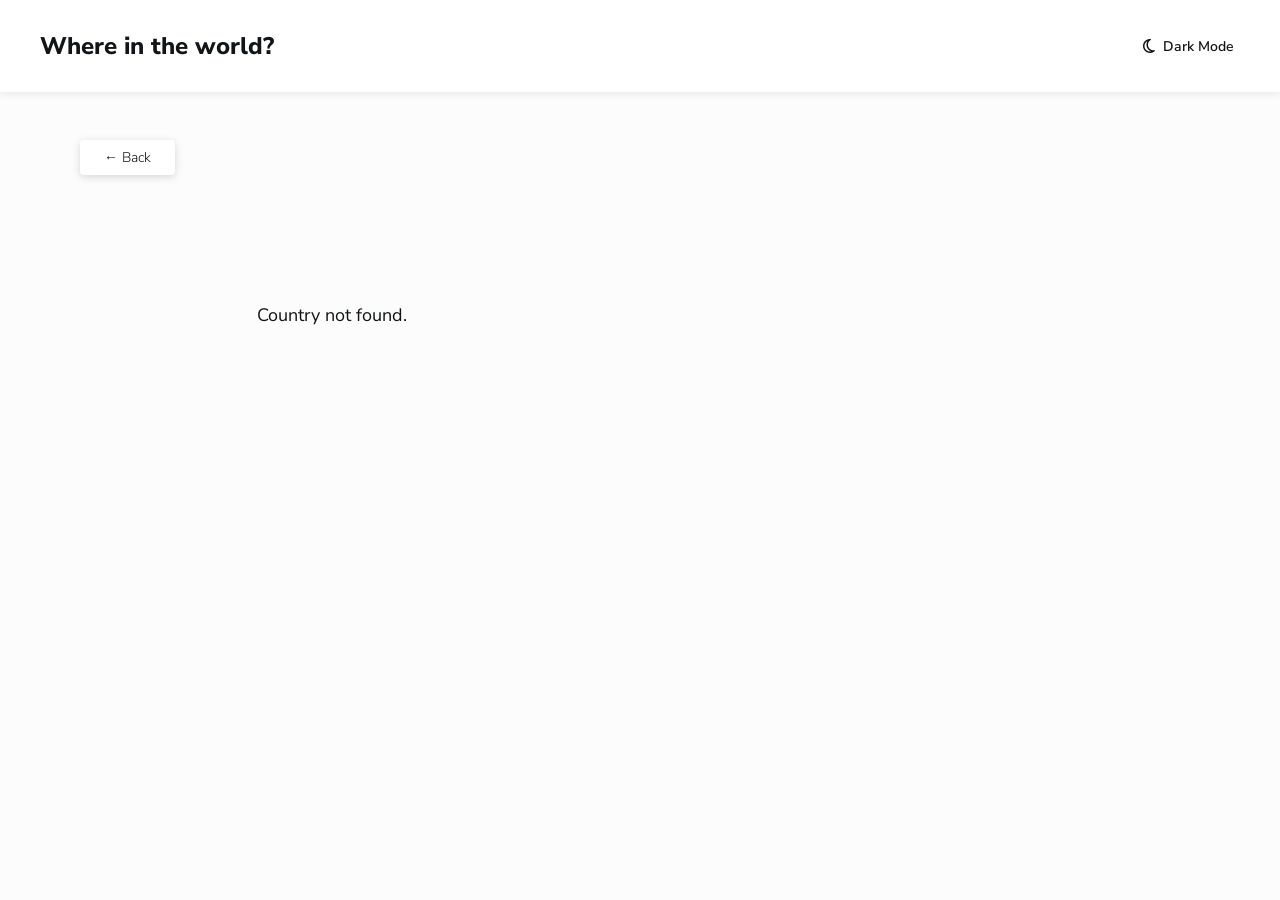
<file: detail.html>
<!doctype html>
<html lang="en">
  <head>
    <!-- Basic page setup -->
    <meta charset="UTF-8" />
    <meta name="viewport" content="width=device-width, initial-scale=1.0" />

    <!-- Google Font: Nunito Sans -->
    <link rel="preconnect" href="https://fonts.googleapis.com" />
    <link rel="preconnect" href="https://fonts.gstatic.com" crossorigin />
    <link
      href="https://fonts.googleapis.com/css2?family=Nunito+Sans:wght@300;600;800&display=swap"
      rel="stylesheet"
    />
    <link
      rel="stylesheet"
      href="https://cdnjs.cloudflare.com/ajax/libs/font-awesome/6.7.2/css/all.min.css"
    />

    <!-- Stylesheets -->
    <link rel="stylesheet" href="./css/reset.css" />
    <link rel="stylesheet" href="./css/style.css" />

    <title>Country Details | REST Countries API</title>
  </head>

  <body>
    <!-- =========================
         HEADER
    ========================== -->
    <header class="site-header">
      <div class="header-inner">
        <h1 class="page-title">Where in the world?</h1>

        <button type="button" class="theme-toggle">Dark Mode</button>
      </div>
    </header>

    <main class="main-content detail-page">
      <!-- Back button -->
      <button class="back-btn">← Back</button>

      <!-- Country details will be rendered here with JavaScript -->
      <section class="country-detail" id="country-detail">
        <!-- JS will inject country detail content -->
      </section>
    </main>

    <script src="./app.js"></script>
  </body>
</html>
</file>
<file: css/style.css>
/* =========================
   DESIGN TOKENS
========================= */

:root {
  --blue-900: hsl(209, 23%, 22%);
  --blue-950: hsl(207, 26%, 17%);

  --grey-950: hsl(200, 15%, 8%);
  --grey-400: hsl(0, 0%, 50%);
  --grey-50: hsl(0, 0%, 99%);

  --white: hsl(0, 100%, 100%);

  --body-bg: var(--grey-50);
  --element-bg: var(--white);
  --text-color: var(--grey-950);
  --input-color: var(--grey-400);

  --country-card-width: 16rem;
}

/* =========================
   GLOBAL STYLES
========================= */

body {
  min-height: 100vh;
  font-family: "Nunito Sans", sans-serif;
  background: var(--body-bg);
  color: var(--text-color);
}

button,
input,
select {
  color: inherit;
}

button,
input,
select,
.country-card {
  background: var(--element-bg);
}

.main-content {
  padding: 1.5rem 2.5rem 4rem;
}

/* =========================
   ACCESSIBILITY
========================= */

.sr-only {
  position: absolute;
  width: 1px;
  height: 1px;

  padding: 0;
  margin: -1px;
  overflow: hidden;

  white-space: nowrap;
  border: 0;
  clip: rect(0, 0, 0, 0);
}

/* =========================
   HEADER
========================= */

.site-header {
  background: var(--element-bg);
  box-shadow: 0 0.125rem 0.5rem rgba(0, 0, 0, 0.08);
}

.header-inner {
  padding: 1.875rem 1rem;

  display: flex;
  align-items: center;
  justify-content: space-between;
}

.page-title {
  font-size: 0.875rem;
  font-weight: 800;
}

.theme-toggle {
  display: flex;
  align-items: center;
  gap: 0.5rem;

  background: transparent;
  color: inherit;

  font-size: 0.875rem;
  font-weight: 600;
}

.theme-icon {
  font-size: 1rem;
}

/* =========================
   SEARCH AND FILTER
========================= */

.search-filter {
  display: flex;
  flex-direction: column;
  gap: 2.5rem;
  margin-bottom: 2rem;
}

.search-input,
.region-filter {
  width: 100%;
  border-radius: 0.375rem;
  background: var(--element-bg);
  box-shadow: 0 0.125rem 0.5rem rgba(0, 0, 0, 0.06);
}

.search-input {
  padding: 1rem 1.5rem;
}

.search-input::placeholder {
  color: var(--input-color);
}

.region-filter {
  max-width: 12.5rem;
  padding: 1rem 1.5rem;
}

/* =========================
   COUNTRIES GRID
========================= */

.countries-grid {
  display: grid;
  grid-template-columns: 1fr;
  gap: 2.5rem;
}

/* =========================
   COUNTRY CARD
========================= */

.country-card {
  width: 100%;
  border-radius: 0.375rem;
  overflow: hidden;
  box-shadow: 0 0.125rem 0.5rem rgba(0, 0, 0, 0.08);
  color: inherit;
  text-decoration: none;
  transition:
    transform 0.2s ease,
    box-shadow 0.2s ease;
}

.country-flag {
  width: 100%;
  height: 10rem;
  object-fit: cover;
}

.country-card-content {
  padding: 1.5rem 1.5rem 2.75rem;
}

.country-name {
  margin-bottom: 1rem;

  font-size: 1.125rem;
  font-weight: 800;
}

.country-info {
  display: flex;
  flex-direction: column;
  gap: 0.375rem;

  font-size: 0.875rem;
}

.country-info strong {
  font-weight: 600;
}

/* =========================
   DETAIL PAGE
========================= */

.detail-page {
  padding-top: 2.5rem;
}

.back-btn {
  display: inline-flex;
  align-items: center;
  gap: 0.5rem;

  margin-bottom: 4rem;
  padding: 0.5rem 1.5rem;

  border-radius: 0.25rem;
  background: var(--element-bg);
  color: var(--text-color);
  box-shadow: 0 0.125rem 0.5rem rgba(0, 0, 0, 0.15);
  text-decoration: none;

  font-size: 0.875rem;
  font-weight: 300;
}

.country-detail {
  display: grid;
  gap: 2.75rem;
}

.detail-flag {
  width: 100%;
  border-radius: 0.25rem;
}

.detail-content {
  display: grid;
  gap: 2rem;
}

.detail-name {
  font-size: 1.375rem;
  font-weight: 800;
}

.detail-info-group {
  display: grid;
  gap: 0.75rem;

  font-size: 0.875rem;
}

.detail-info-group strong {
  font-weight: 600;
}

.border-section {
  display: grid;
  gap: 1rem;
}

.border-section h3 {
  font-size: 1rem;
  font-weight: 600;
}

.border-countries {
  display: flex;
  flex-wrap: wrap;
  gap: 0.625rem;
}

.border-link {
  min-width: 6rem;
  padding: 0.375rem 1rem;

  border-radius: 0.25rem;
  background: var(--element-bg);
  color: var(--text-color);
  box-shadow: 0 0.125rem 0.5rem rgba(0, 0, 0, 0.1);
  text-align: center;
  text-decoration: none;

  font-size: 0.75rem;
}

.loading-message,
.error-message {
  text-align: center;
  padding: 4rem 1rem;
  font-size: 1.125rem;
}

.empty-state {
  text-align: center;
  padding: 4rem 1rem;
  font-size: 1.125rem;
}

.country-card:hover {
  transform: translateY(-4px);
  box-shadow: 0 0.5rem 1.5rem rgba(0, 0, 0, 0.15);
}

.border-link:hover,
.back-btn:hover {
  opacity: 0.8;
}

.loading-message,
.error-message,
.empty-state {
  text-align: center;
  padding: 4rem 1rem;
  font-size: 1.125rem;
}

/* =========================
   INTERACTIVE STATES
========================= */

.theme-toggle,
.back-btn,
.border-link,
.country-card {
  transition:
    opacity 0.2s ease,
    transform 0.2s ease,
    box-shadow 0.2s ease;
}

.theme-toggle:hover,
.back-btn:hover,
.border-link:hover {
  opacity: 0.75;
}

.country-card:hover {
  transform: translateY(-0.25rem);
  box-shadow: 0 0.75rem 1.5rem rgba(0, 0, 0, 0.12);
}

button:focus-visible,
input:focus-visible,
select:focus-visible,
a:focus-visible {
  outline: 2px solid var(--text-color);
  outline-offset: 4px;
}

/* =========================
   DARK THEME
========================= */

body.dark-theme {
  --body-bg: var(--blue-950);
  --element-bg: var(--blue-900);
  --text-color: var(--white);
  --input-color: var(--white);
}

body.dark-theme .search-input::placeholder {
  color: var(--white);
}

body.dark-theme .search-input,
body.dark-theme .region-filter {
  color: var(--white);
}

.country-card {
  color: inherit;
  text-decoration: none;
}

/* =========================
   DESKTOP
========================= */

@media (min-width: 48rem) {
  /* -------------------------
     GLOBAL
  ------------------------- */

  .main-content {
    width: min(100% - 5rem, 80rem);
    margin-inline: auto;
    padding-block: 3rem;
  }

  .header-inner {
    width: min(100% - 5rem, 80rem);
    margin-inline: auto;
    padding-inline: 0;
  }

  .page-title {
    font-size: 1.5rem;
  }

  /* -------------------------
     SEARCH & FILTER
  ------------------------- */

  .search-filter {
    flex-direction: row;
    justify-content: space-between;
    align-items: center;
  }

  .search-input {
    width: 30rem;
  }

  /* -------------------------
     COUNTRIES GRID
  ------------------------- */

  .countries-grid {
    padding-inline: 0;

    grid-template-columns: repeat(2, minmax(0, 1fr));
    justify-content: center;
    gap: 4rem 3rem;
  }

  .country-card {
    width: 100%;
    max-width: none;
  }

  /* -------------------------
     DETAIL PAGE
  ------------------------- */

  .country-detail {
    grid-template-columns: 1fr 1fr;
    align-items: center;
    gap: 7rem;
  }

  .detail-content {
    gap: 2.5rem;
  }

  .detail-name {
    font-size: 2rem;
  }

  .detail-information {
    display: grid;
    grid-template-columns: repeat(2, 1fr);
    gap: 2rem;
  }

  .border-section {
    display: flex;
    align-items: center;
    gap: 1rem;
  }

  .border-section h3 {
    flex-shrink: 0;
  }
}

@media (min-width: 75rem) {
  .countries-grid {
    grid-template-columns: repeat(4, 1fr);
    gap: 2.5rem 2.5rem;
  }
}
</file>
